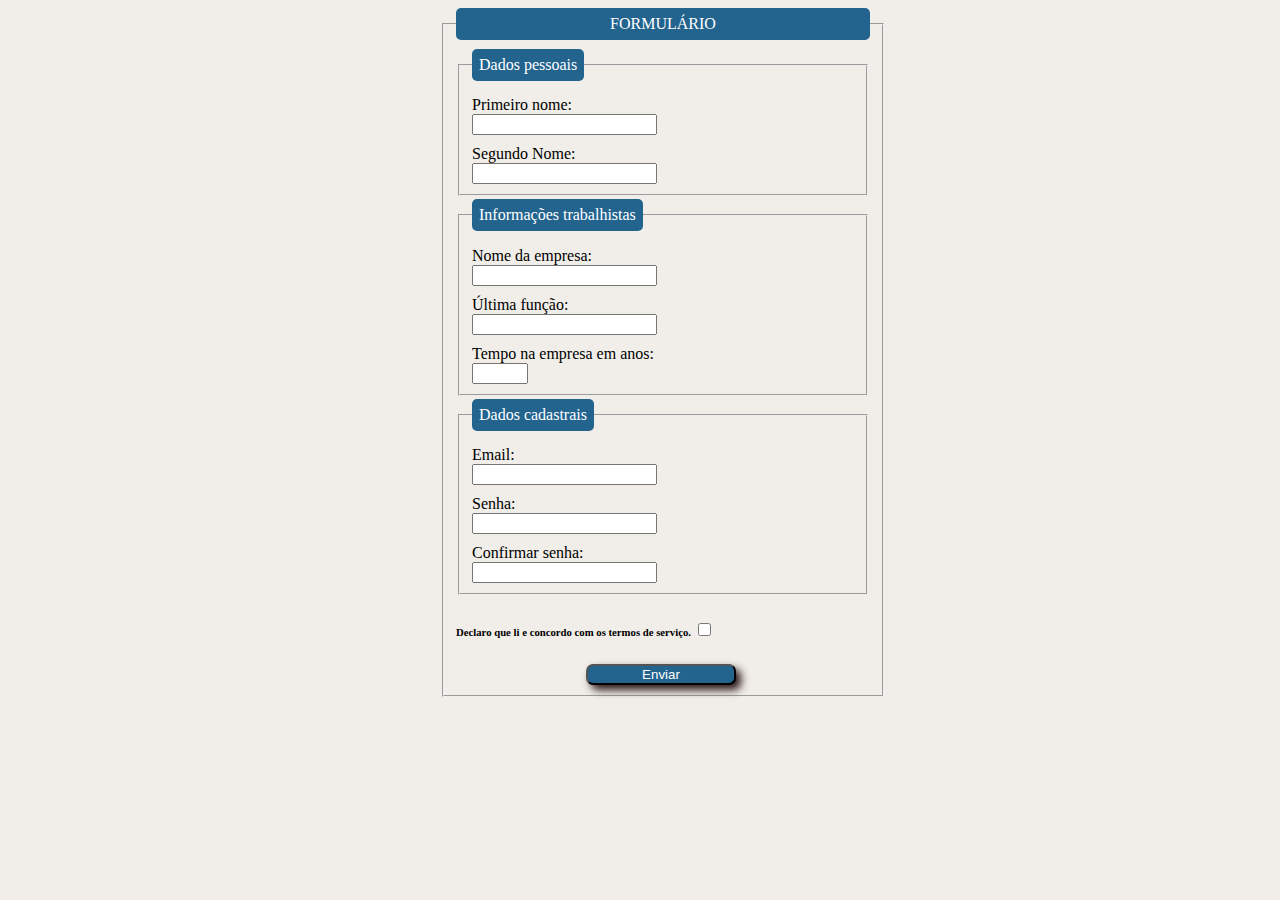
<file: index.html>
<!DOCTYPE html>
<html lang="en">
<head>
    <meta charset="UTF-8">
    <meta http-equiv="X-UA-Compatible" content="IE=edge">
    <meta name="viewport" content="width=device-width, initial-scale=1.0">
    <link rel="stylesheet" href="css/style.css">
    <title>Teste</title>
</head>
<body>
    
        <form>
            <fieldset>
                <legend class="formulario" title="formulário">FORMULÁRIO</legend>
            
            <fieldset>
                <legend title="dados pessoais">Dados pessoais</legend> 
                <label>
                    Primeiro nome: <br>
                    <input type="text" name="pnome" id="prim_nome" title="primeiro nome" required>
                </label>

                <label>
                    Segundo Nome: <br>
                    <input type="text" name="snome" id="sec_nome" title="segundo nome" require>
                </label>
            </fieldset>

            <fieldset>
                <legend title="informações trabalhistas">Informações trabalhistas</legend>
                <label>
                    Nome da empresa: <br>
                    <input type="text" name="empresa"id="empresa" title="nome da empresa" required >
                </label>

                <label>
                    Última função: <br>
                    <input type="text" name="funcao" id="funcao" title="função" required>
                </label>
                <label>
                    Tempo na empresa em anos:<br>
                    <input type="number" min="1" max="50">
                </label>
            </fieldset>

            <fieldset>
                <legend title="dados cadastrais">Dados cadastrais</legend>
                <label>
                    Email: <br>
                    <input type="email" name="email" id="email" title="email" required>
                </label>
                <label>
                    Senha: <br>
                    <input type="password" name="senha" title="senha" id="senha" required>
                </label>
                <label>
                    Confirmar senha: <br>
                    <input type="password" name="senha" title="confirmar senha" id="senha" required>
                </label>
            </fieldset>
            <label>
                <h6>Declaro que li e concordo com os <a href="termos/termos.html" target="_blank">termos de serviço</a>.
                <input class="termos" type="checkbox" name="termos" id="termos" required></h6>
            </label>
            <label>
                <input type="submit" value="Enviar">
            </label>
        </fieldset> 
        </form>
    

    
</body>
</html>
</file>
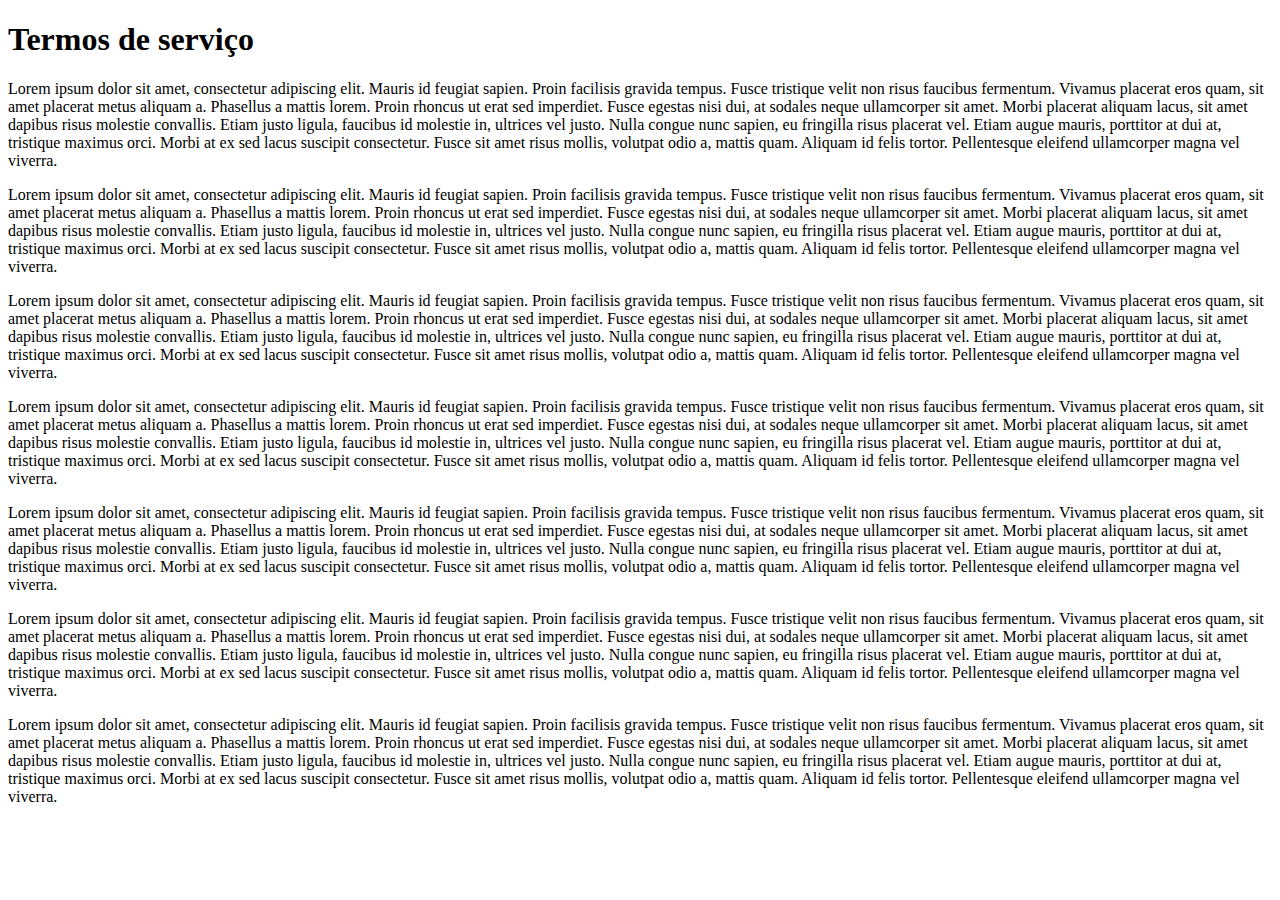
<file: termos/termos.html>
<!DOCTYPE html>
<html lang="en">
<head>
    <meta charset="UTF-8">
    <meta http-equiv="X-UA-Compatible" content="IE=edge">
    <meta name="viewport" content="width=device-width, initial-scale=1.0">
    <title>Document</title>
</head>
<body>
    <h1>Termos de serviço</h1>
    <p>Lorem ipsum dolor sit amet, consectetur adipiscing elit. Mauris id feugiat sapien. Proin facilisis gravida tempus. Fusce tristique velit non risus faucibus fermentum. Vivamus placerat eros quam, sit amet placerat metus aliquam a. Phasellus a mattis lorem. Proin rhoncus ut erat sed imperdiet. Fusce egestas nisi dui, at sodales neque ullamcorper sit amet. Morbi placerat aliquam lacus, sit amet dapibus risus molestie convallis. Etiam justo ligula, faucibus id molestie in, ultrices vel justo. Nulla congue nunc sapien, eu fringilla risus placerat vel. Etiam augue mauris, porttitor at dui at, tristique maximus orci. Morbi at ex sed lacus suscipit consectetur. Fusce sit amet risus mollis, volutpat odio a, mattis quam. Aliquam id felis tortor. Pellentesque eleifend ullamcorper magna vel viverra.</p>
    <p>Lorem ipsum dolor sit amet, consectetur adipiscing elit. Mauris id feugiat sapien. Proin facilisis gravida tempus. Fusce tristique velit non risus faucibus fermentum. Vivamus placerat eros quam, sit amet placerat metus aliquam a. Phasellus a mattis lorem. Proin rhoncus ut erat sed imperdiet. Fusce egestas nisi dui, at sodales neque ullamcorper sit amet. Morbi placerat aliquam lacus, sit amet dapibus risus molestie convallis. Etiam justo ligula, faucibus id molestie in, ultrices vel justo. Nulla congue nunc sapien, eu fringilla risus placerat vel. Etiam augue mauris, porttitor at dui at, tristique maximus orci. Morbi at ex sed lacus suscipit consectetur. Fusce sit amet risus mollis, volutpat odio a, mattis quam. Aliquam id felis tortor. Pellentesque eleifend ullamcorper magna vel viverra.</p>
    <p>Lorem ipsum dolor sit amet, consectetur adipiscing elit. Mauris id feugiat sapien. Proin facilisis gravida tempus. Fusce tristique velit non risus faucibus fermentum. Vivamus placerat eros quam, sit amet placerat metus aliquam a. Phasellus a mattis lorem. Proin rhoncus ut erat sed imperdiet. Fusce egestas nisi dui, at sodales neque ullamcorper sit amet. Morbi placerat aliquam lacus, sit amet dapibus risus molestie convallis. Etiam justo ligula, faucibus id molestie in, ultrices vel justo. Nulla congue nunc sapien, eu fringilla risus placerat vel. Etiam augue mauris, porttitor at dui at, tristique maximus orci. Morbi at ex sed lacus suscipit consectetur. Fusce sit amet risus mollis, volutpat odio a, mattis quam. Aliquam id felis tortor. Pellentesque eleifend ullamcorper magna vel viverra.</p>
    <p>Lorem ipsum dolor sit amet, consectetur adipiscing elit. Mauris id feugiat sapien. Proin facilisis gravida tempus. Fusce tristique velit non risus faucibus fermentum. Vivamus placerat eros quam, sit amet placerat metus aliquam a. Phasellus a mattis lorem. Proin rhoncus ut erat sed imperdiet. Fusce egestas nisi dui, at sodales neque ullamcorper sit amet. Morbi placerat aliquam lacus, sit amet dapibus risus molestie convallis. Etiam justo ligula, faucibus id molestie in, ultrices vel justo. Nulla congue nunc sapien, eu fringilla risus placerat vel. Etiam augue mauris, porttitor at dui at, tristique maximus orci. Morbi at ex sed lacus suscipit consectetur. Fusce sit amet risus mollis, volutpat odio a, mattis quam. Aliquam id felis tortor. Pellentesque eleifend ullamcorper magna vel viverra.</p>
    <p>Lorem ipsum dolor sit amet, consectetur adipiscing elit. Mauris id feugiat sapien. Proin facilisis gravida tempus. Fusce tristique velit non risus faucibus fermentum. Vivamus placerat eros quam, sit amet placerat metus aliquam a. Phasellus a mattis lorem. Proin rhoncus ut erat sed imperdiet. Fusce egestas nisi dui, at sodales neque ullamcorper sit amet. Morbi placerat aliquam lacus, sit amet dapibus risus molestie convallis. Etiam justo ligula, faucibus id molestie in, ultrices vel justo. Nulla congue nunc sapien, eu fringilla risus placerat vel. Etiam augue mauris, porttitor at dui at, tristique maximus orci. Morbi at ex sed lacus suscipit consectetur. Fusce sit amet risus mollis, volutpat odio a, mattis quam. Aliquam id felis tortor. Pellentesque eleifend ullamcorper magna vel viverra.</p>
    <p>Lorem ipsum dolor sit amet, consectetur adipiscing elit. Mauris id feugiat sapien. Proin facilisis gravida tempus. Fusce tristique velit non risus faucibus fermentum. Vivamus placerat eros quam, sit amet placerat metus aliquam a. Phasellus a mattis lorem. Proin rhoncus ut erat sed imperdiet. Fusce egestas nisi dui, at sodales neque ullamcorper sit amet. Morbi placerat aliquam lacus, sit amet dapibus risus molestie convallis. Etiam justo ligula, faucibus id molestie in, ultrices vel justo. Nulla congue nunc sapien, eu fringilla risus placerat vel. Etiam augue mauris, porttitor at dui at, tristique maximus orci. Morbi at ex sed lacus suscipit consectetur. Fusce sit amet risus mollis, volutpat odio a, mattis quam. Aliquam id felis tortor. Pellentesque eleifend ullamcorper magna vel viverra.</p>
    <p>Lorem ipsum dolor sit amet, consectetur adipiscing elit. Mauris id feugiat sapien. Proin facilisis gravida tempus. Fusce tristique velit non risus faucibus fermentum. Vivamus placerat eros quam, sit amet placerat metus aliquam a. Phasellus a mattis lorem. Proin rhoncus ut erat sed imperdiet. Fusce egestas nisi dui, at sodales neque ullamcorper sit amet. Morbi placerat aliquam lacus, sit amet dapibus risus molestie convallis. Etiam justo ligula, faucibus id molestie in, ultrices vel justo. Nulla congue nunc sapien, eu fringilla risus placerat vel. Etiam augue mauris, porttitor at dui at, tristique maximus orci. Morbi at ex sed lacus suscipit consectetur. Fusce sit amet risus mollis, volutpat odio a, mattis quam. Aliquam id felis tortor. Pellentesque eleifend ullamcorper magna vel viverra.</p>  
</body>
</html>
</file>
<file: css/style.css>
body{
    background-color: rgb(241, 238, 233);
}

h1{
    margin-left: 650px;
    
    font-family: 'Trebuchet MS', 'Lucida Sans Unicode', 'Lucida Grande', 'Lucida Sans', Arial, sans-serif;
}
form{
    width: 400px;
    margin: auto;
}
.formulario{
    text-align: center;
    width: 400px;
}

legend{
    padding: 7px;
    background-color: rgb(35, 100, 143);
    color:#fff;
    border-radius: 5px;
}

label{
   display: block; 
   margin-top:10px;
}
fieldset{
    margin-top: 3px;
}

input[type=text]{
    outline:0
}

.termos{
    display: inline;
}

input[type=checkbox]{
    cursor:pointer;
}

input[type=submit]{
    width: 150px;
    background-color: rgb(35, 100, 143);
    border-radius: 7px;
    color:#fff;
    margin-left: 130px;
    cursor:pointer;
    box-shadow:5px 5px 8px rgb(41, 22, 22);

}

a{
    text-decoration: none;
    color: black;
}

a:hover{
    color: rgb(252, 4, 4);
    
    padding: 2px;
    border-radius: 4px;
}
</file>
